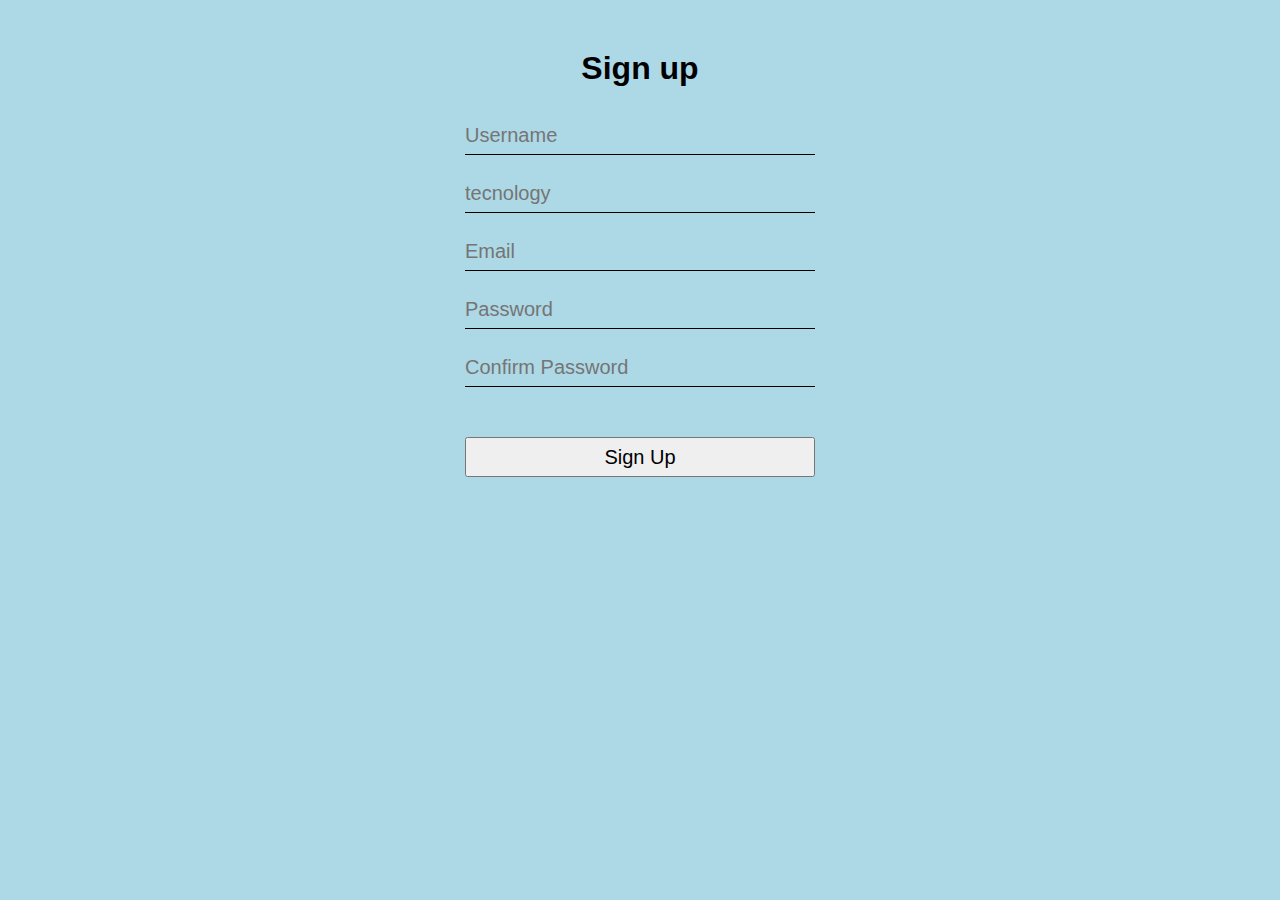
<file: index.html>
<!DOCTYPE html>
<!DOCTYPE html>
<html>
<head>
	<meta charset="utf-8">
	<title>Learn programing</title>
	<link rel="stylesheet" type="text/css" href="index.css">
</head>
<body>
<form>
 <h1>Sign up</h1>
 <input type="text" name="" placeholder="Username">
 <input type="text" name="" list="tech" placeholder="tecnology">
 <datalist id="tech">
   <option>HTML</option>
   <option>CSS</option>
   <option>JAVA</option>
 </datalist>
 <input type="email" name="" placeholder="Email">
 <input type="password" name="" placeholder="Password">
 <input type="password" name="" placeholder="Confirm Password">
</form>
<a href="home.html" class="button"><button>Sign Up</button></a>
</body>
</html>
</file>
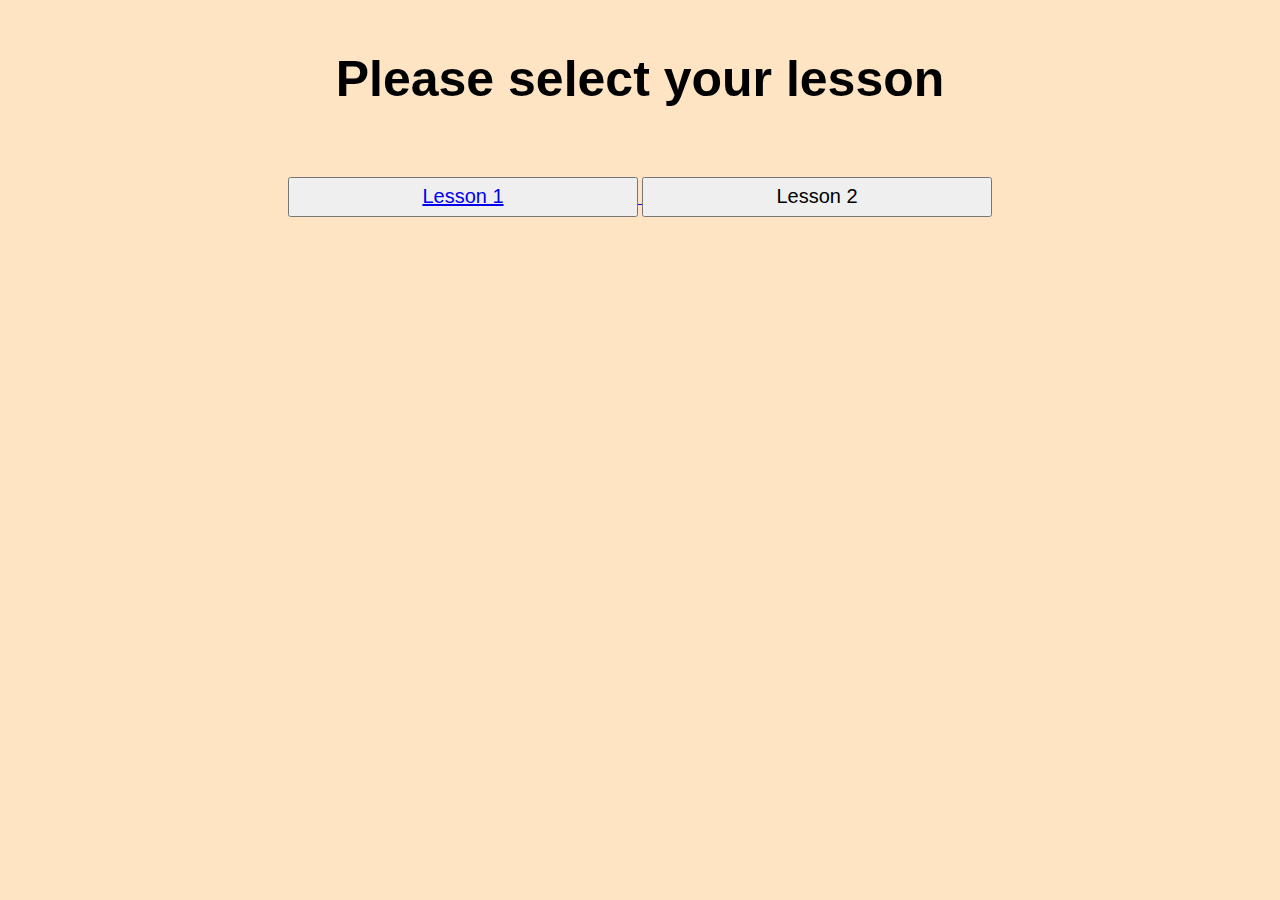
<file: LearnHtml.html>
<!DOCTYPE html>
<!DOCTYPE html>
<html>
<head>
	<meta charset="utf-8">
	<title>Please select lesson</title>
	<link rel="stylesheet" type="text/css" href="LearnHtml.css">
</head>
<body>
<div class="text" align="center">
 <h1>Please select your lesson</h1>
</div>
<div class="button" align="center">
	<button><a href="Lesson1.html">Lesson 1</button>
	<button>Lesson 2</button>
</div>
</body>
</html>
</file>
<file: index.css>
*{
	margin: 0;
	padding: 0;
	font-family: sans-serif;
	box-sizing: border-box;
}
body{
	display: flex;
	align-items: center;
	height: 100vh;
	flex-direction: column;
	background-color: lightblue;
	background-size: cover;
}
form{
	margin-top: 50px;
	text-align: center;
}
input{
	display: block;
	width: 350px;
	height: 38px;
	margin: 20px;
	border: none;
	outline: none;
	font-size: 20px;
	border-bottom: 1px solid black;
	background: transparent;
}
button{
	width: 350px;
	height: 40px;
	font-size: 20px;
	margin-top: 30px;
}
form h1{
	margin-bottom: 30px;
}

:: placeholder {
	color: white;
}
</file>
<file: LearnHtml.css>
body {
	background-color: bisque;
}

.text {
	margin-top: 50px;
	font-size: 25px;
	font-family: sans-serif;
}
button{
	width: 350px;
	height: 40px;
	font-size: 20px;
	margin-top: 35px;
}
</file>
